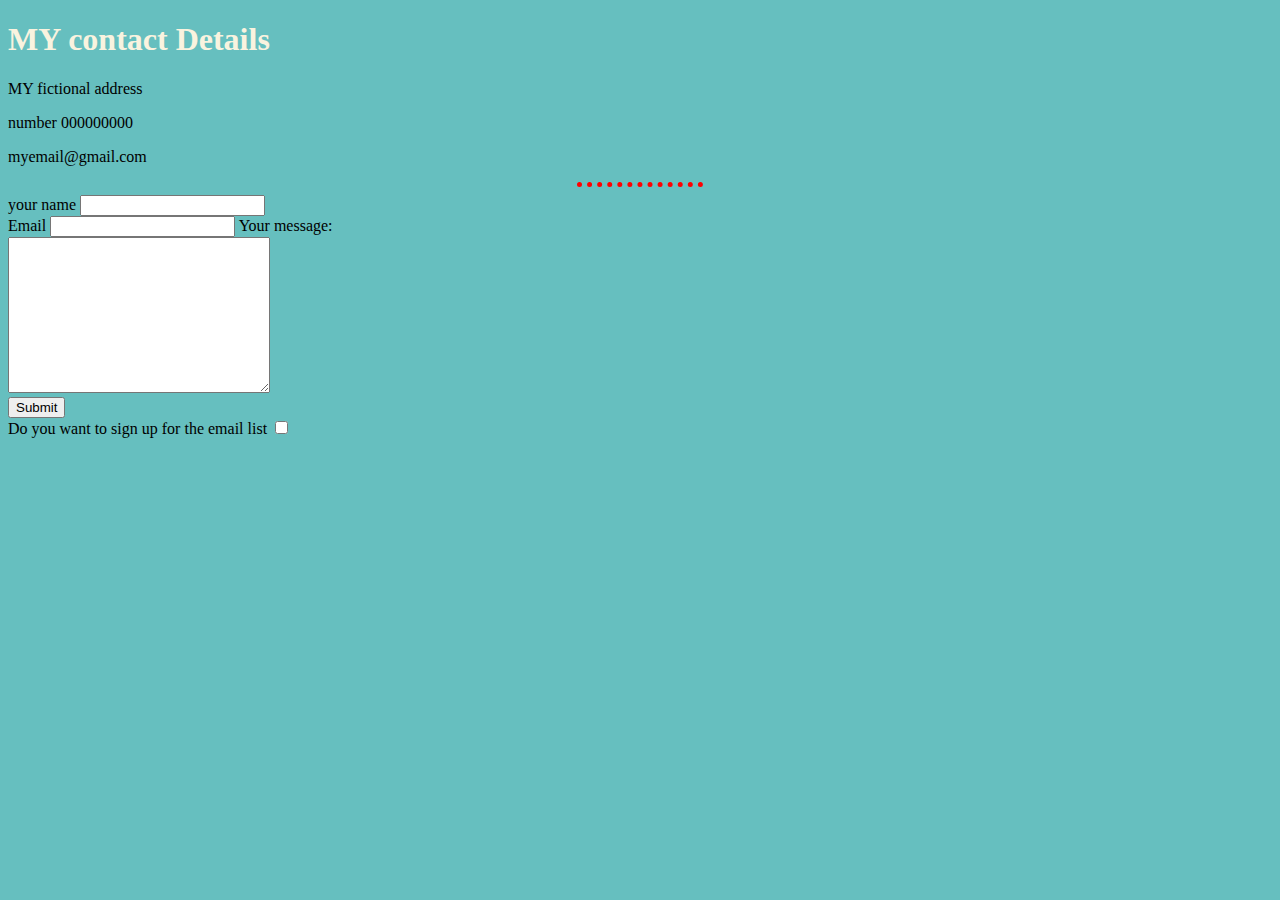
<file: HTML - Personal Site/contact me.html>
<!DOCTYPE html>
<html lang="en" dir="ltr">
  <head>
    <meta charset="utf-8">
    <title>Contact me</title>
    <link rel="stylesheet" href="simply css/style.css">
  </head>
  <body>
    <h1>MY contact Details</h1>
    <p>MY fictional address</p>
    <p>number 000000000</p>
    <p>myemail@gmail.com</p>
    <hr>
    <form action="mailto:info@mymailid.com" method="post" enctype="text/plain">
      <label for="">your name</label>
      <input type="text" name="" value=""><br>
      <label for="">Email</label>
      <input type="email" name="" value="">
      <label>Your message:</label><br>
      <textarea name="name" rows="10" cols="30"></textarea><br>
      <input type="submit" name=""><br>
      <label for="">Do you want to sign up for the email list</label>
      <input type="checkbox" name="" value="">

    </form>
  </body>
</html>
</file>
<file: HTML - Personal Site/simply css/style.css>
body{
  background-color: #66BFBF;;
}

hr{
  border-color: red;
  border-style: none;
  border-top-style: dotted;
  border-width: 5px;
  width: 10%;
}

h1{
  color: #F9F3DF;
}

h2{
  color: #F9F3DF;
}

h3{
  color: #F9F3DF;
}
</file>
